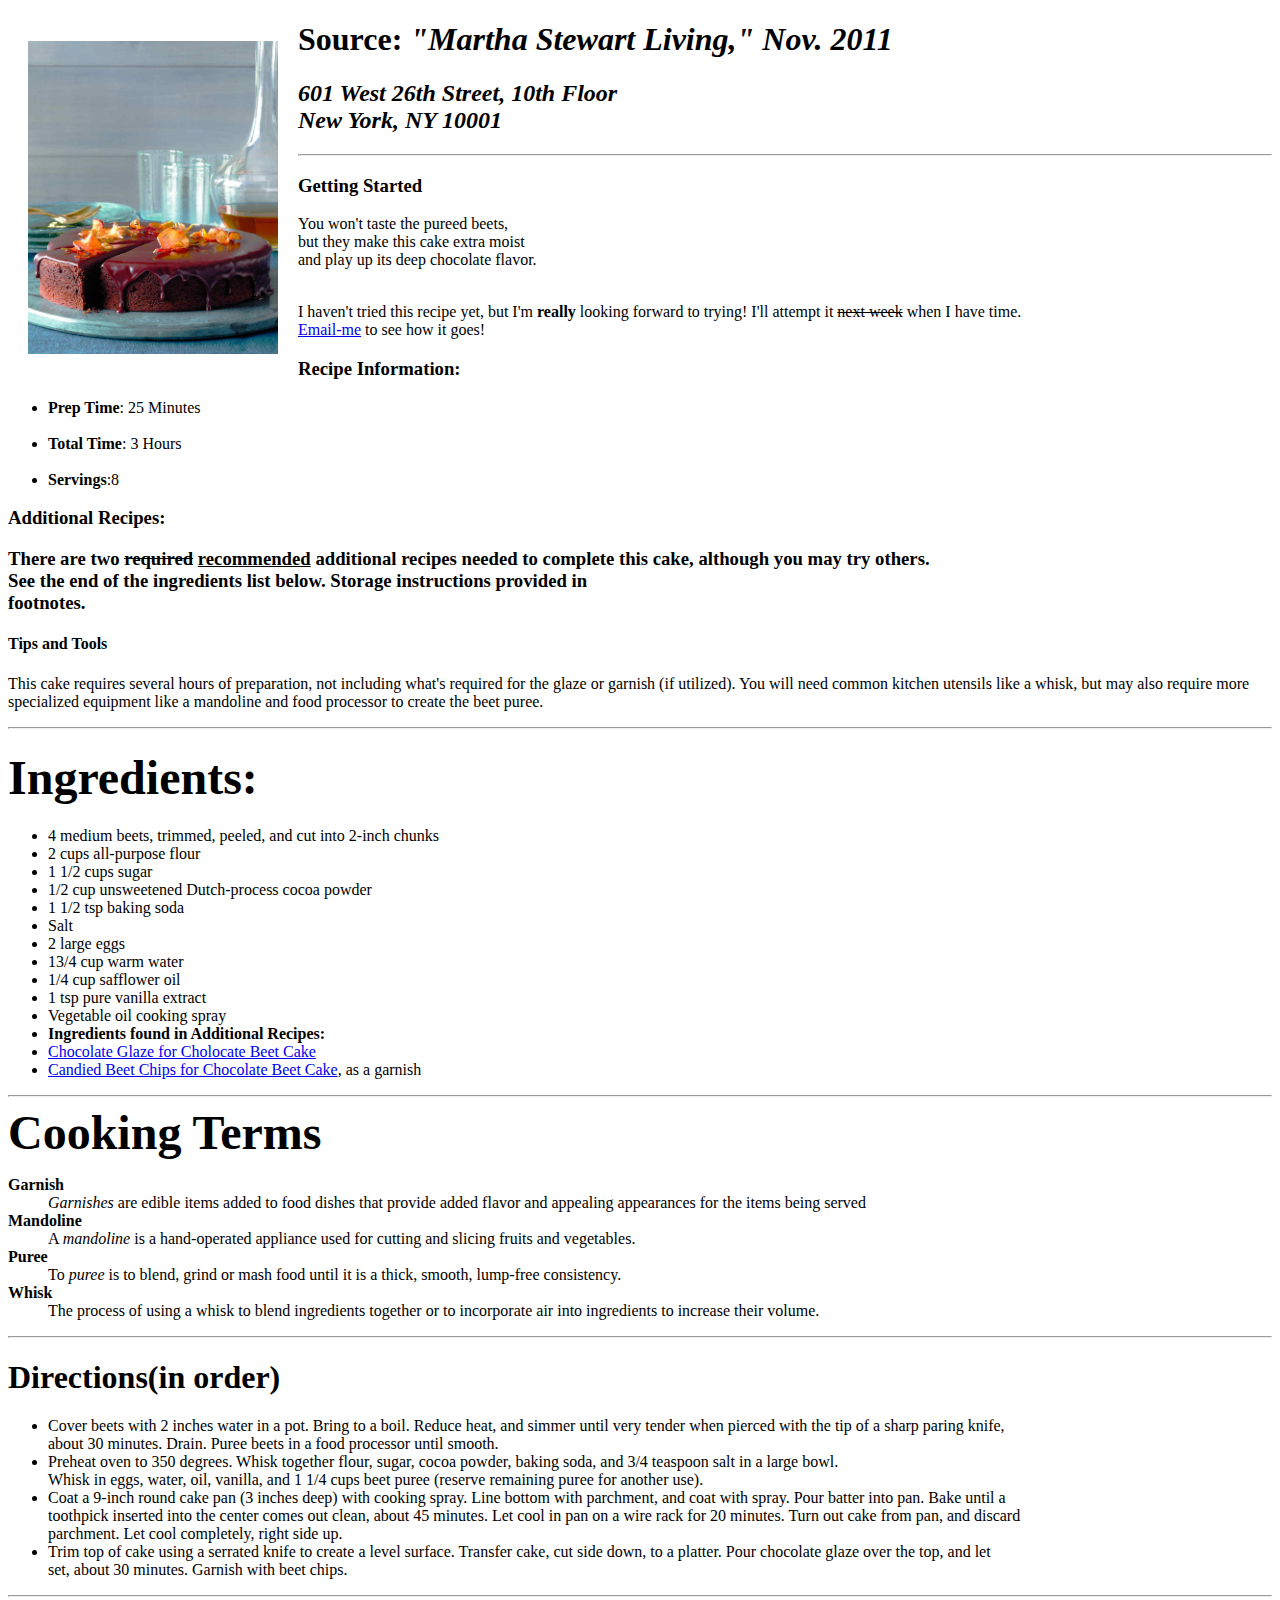
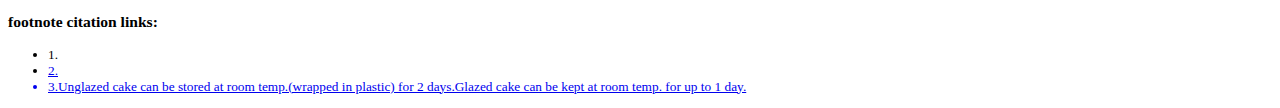
<file: assignment-3/index.html>
<!DOCTYPE html>
<html>
  <head>
    <meta charset="UTF-8">
    <title> Chocolate Beet Cake Glaze </title>
  </head>




   <img src="images/beetcake.jpeg" alt="Chocolate beet cake, ready to serve." style="width: 250px; float: left; margin: 20px">


    <h1> Source: <cite> "Martha Stewart Living," Nov. 2011</cite> </h1>
    <h2> <cite> <address> 601 West 26th Street, 10th Floor<br/>
              New York, NY 10001</cite> </address> </h2>
<hr>

  








    <h3> <b>Getting Started</b></h3> <blockquote>You won't taste the pureed beets,<br/>
      but they make this cake extra moist<br/>
       and play up its deep chocolate flavor.</blockquote> <br/>
     I haven't tried this recipe yet, but I'm <b>really</b> looking forward to trying! I'll attempt it <s>next week</s> when I have time.<br/>
     <a href="mailto:j.tash94@gmail.com">Email-me</a> to see how it goes!<h3>


     <h3><b>Recipe Information:</b></h3>

    <ul>
      <li> <b>Prep Time</b>: 25 Minutes</li> <br/>
      <li> <b>Total Time</b>: 3 Hours</li> <br/>
      <li> <b>Servings</b>:8 </h4></li>
    </ul>

    <h3><b>Additional Recipes:</b><h3>
  <p>There are two <del>required</del> <ins>recommended</ins> additional recipes needed to complete this cake, although you may try others.<br/> See the end of the ingredients list below. Storage instructions provided in<br/>
     footnotes.
    <h4><b>Tips and Tools</b></h4>
    <p>This cake requires several hours of preparation, not including what's required for the glaze or garnish (if utilized). You will need common kitchen utensils like a whisk, but may also require more <br/>
      specialized equipment like a mandoline and food processor to create the beet puree.</p>
<hr>
  
  <body>
    <h1> <font size="14">Ingredients:</b></font> </h1>
    <ul>
      <li>4 medium beets, trimmed, peeled, and cut into 2-inch chunks</>
        <li>2 cups all-purpose flour </li>
        <li>1 1/2 cups sugar</li>
        <li>1/2 cup unsweetened Dutch-process cocoa powder</li>
        <li>1 1/2 tsp baking soda</li>
        <li>Salt</li>
        <li>2 large eggs</li>
        <li>13/4 cup warm water</li>
        <li>1/4 cup safflower oil</li>
        <li>1 tsp pure vanilla extract</li>
        <li>Vegetable oil cooking spray</li>
        <li><b>Ingredients found in Additional Recipes:</b></li>
        <li> <a href="./pages/beetcake-glaze.html">Chocolate Glaze for Cholocate Beet Cake</a></li>
        <li> <a href="./pages/beetcake-garnish.html">Candied Beet Chips for Chocolate Beet Cake</a>, as a garnish</li>
                                                                                                                                           
        </ul>
                                                                                                                                            
      <hr>
<font size="14"><b>Cooking Terms</b></font>
      <p>
      <dl>
        <dt><b>Garnish</b></dt>
        
        <dd> <i>Garnishes</i> are edible items added to food dishes that provide added flavor and appealing appearances for the items being served</dd>
        
        <dt><b>Mandoline</b><dt>
        
        
        <dd> A <i>mandoline</i> is a hand-operated appliance used for cutting and slicing fruits and vegetables.</dd>
        
        <dt><b>Puree</b></dt>
        
        
        <dd>To <i>puree</i> is to blend, grind or mash food until it is a thick, smooth, lump-free consistency.</dd>
        
        <dt><b>Whisk</b></dt>
        
        
        <dd>The process of using a whisk to blend ingredients together or to incorporate air into ingredients to increase their volume.</dd>
      </dl>
      </p>
<hr>
<h1><b>Directions</b>(in order)</font></h1>
      <ul>
        <li>Cover beets with 2 inches water in a pot. Bring to a boil. Reduce heat, and simmer until very tender when pierced with the tip of a sharp paring knife,<br/> about 30 minutes. Drain. Puree beets in a food processor until smooth.</li>
        <li>Preheat oven to 350 degrees. Whisk together flour, sugar, cocoa powder, baking soda, and 3/4 teaspoon salt in a large bowl.<br/> Whisk in eggs, water, oil, vanilla, and 1 1/4 cups beet puree (reserve remaining puree for another use).</li>
        <li>Coat a 9-inch round cake pan (3 inches deep) with cooking spray. Line bottom with parchment, and coat with spray. Pour batter into pan. Bake until a <br/> toothpick inserted into the center comes out clean, about 45 minutes. Let cool in pan on a wire rack for 20 minutes. Turn out cake from pan, and discard<br/> parchment. Let cool completely, right side up.</li>
        <li>Trim top of cake using a serrated knife to create a level surface. Transfer cake, cut side down, to a platter. Pour chocolate glaze over the top, and let <br/> set, about 30 minutes. Garnish with beet chips.</li>
      </ul>
  <hr>
  </body>

  <footer>
    <sup><h3>footnote citation links:</h3>
      <ul>
    <li>1.<a href="http://www.marthastewart.com/857644/chocolate-beet-cake"/a> </li>
    <li>2.<a href="http://www.recipetips.com"/a> </li>
    <li>3.Unglazed cake can be stored at room temp.(wrapped in plastic) for 2 days.Glazed cake can be kept at room temp. for up to 1 day.</l>
    </ul> </sup>
  </footer>

</html>
</file>
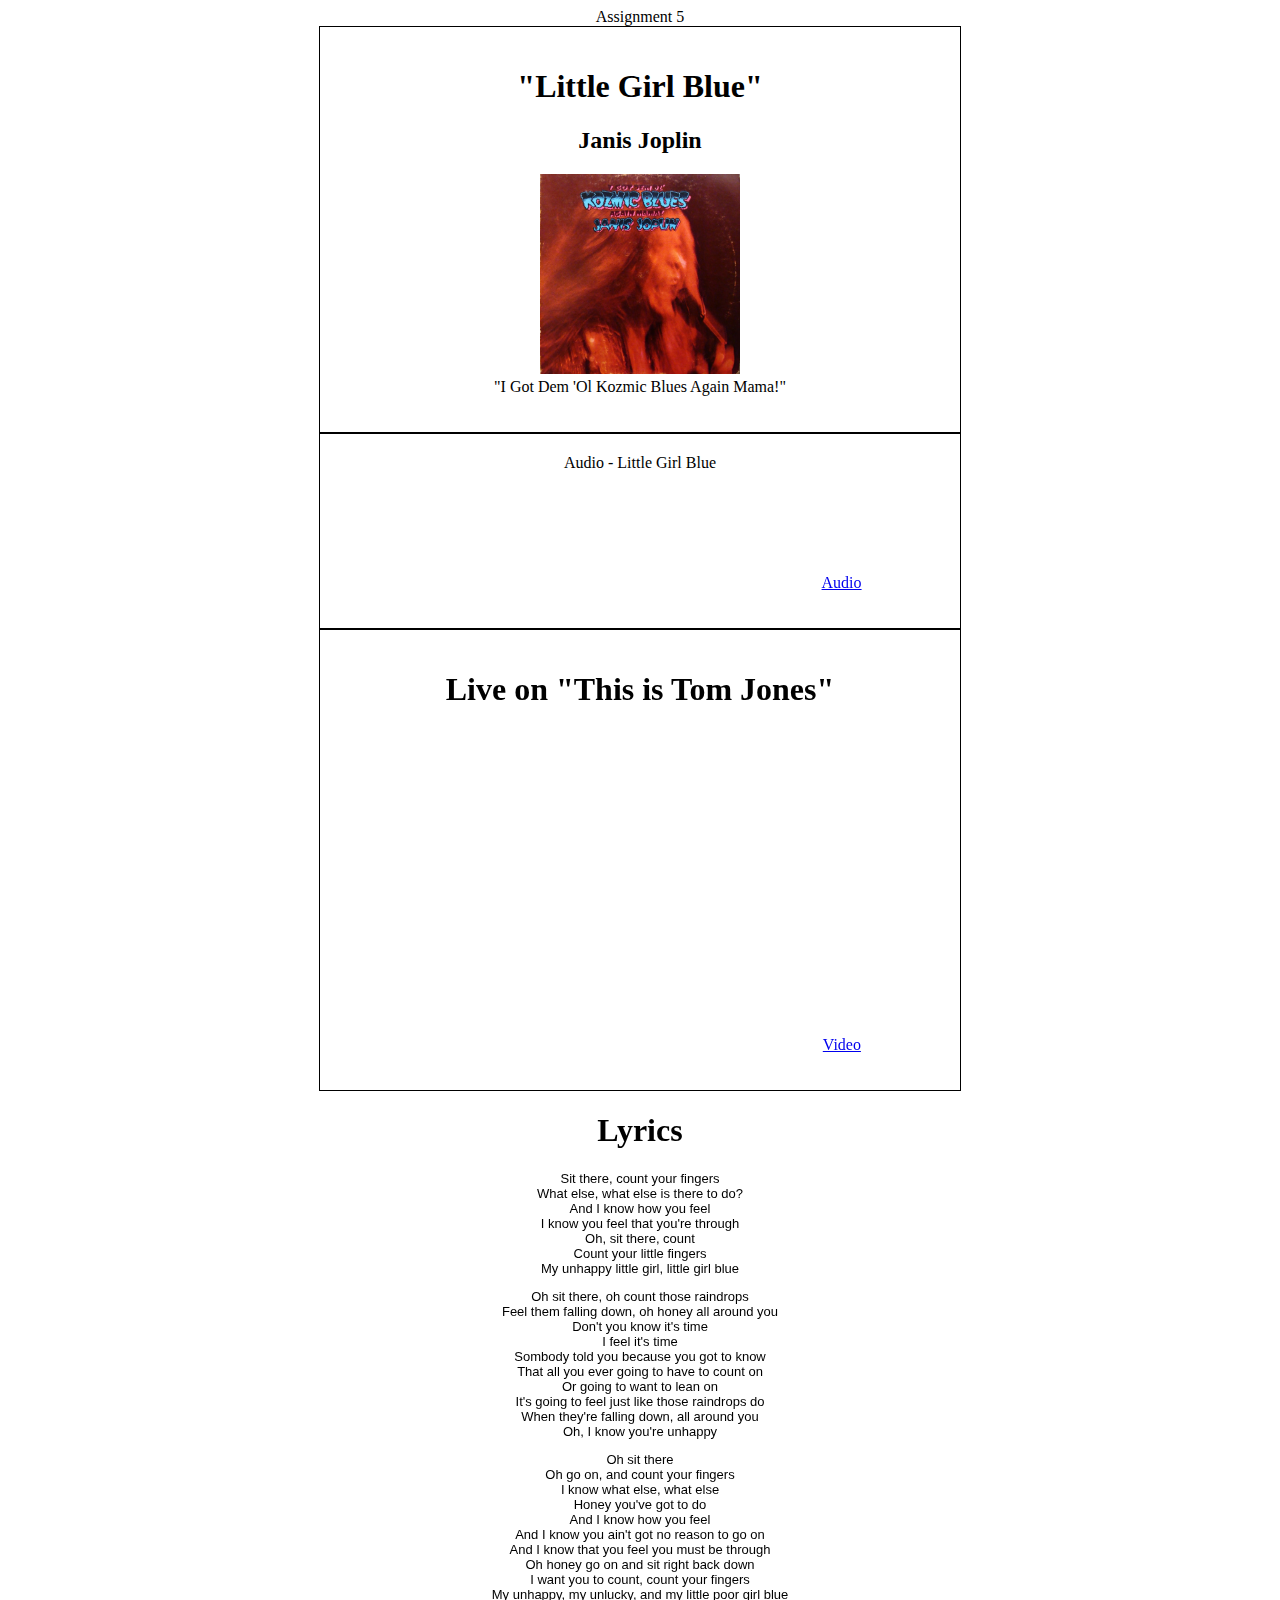
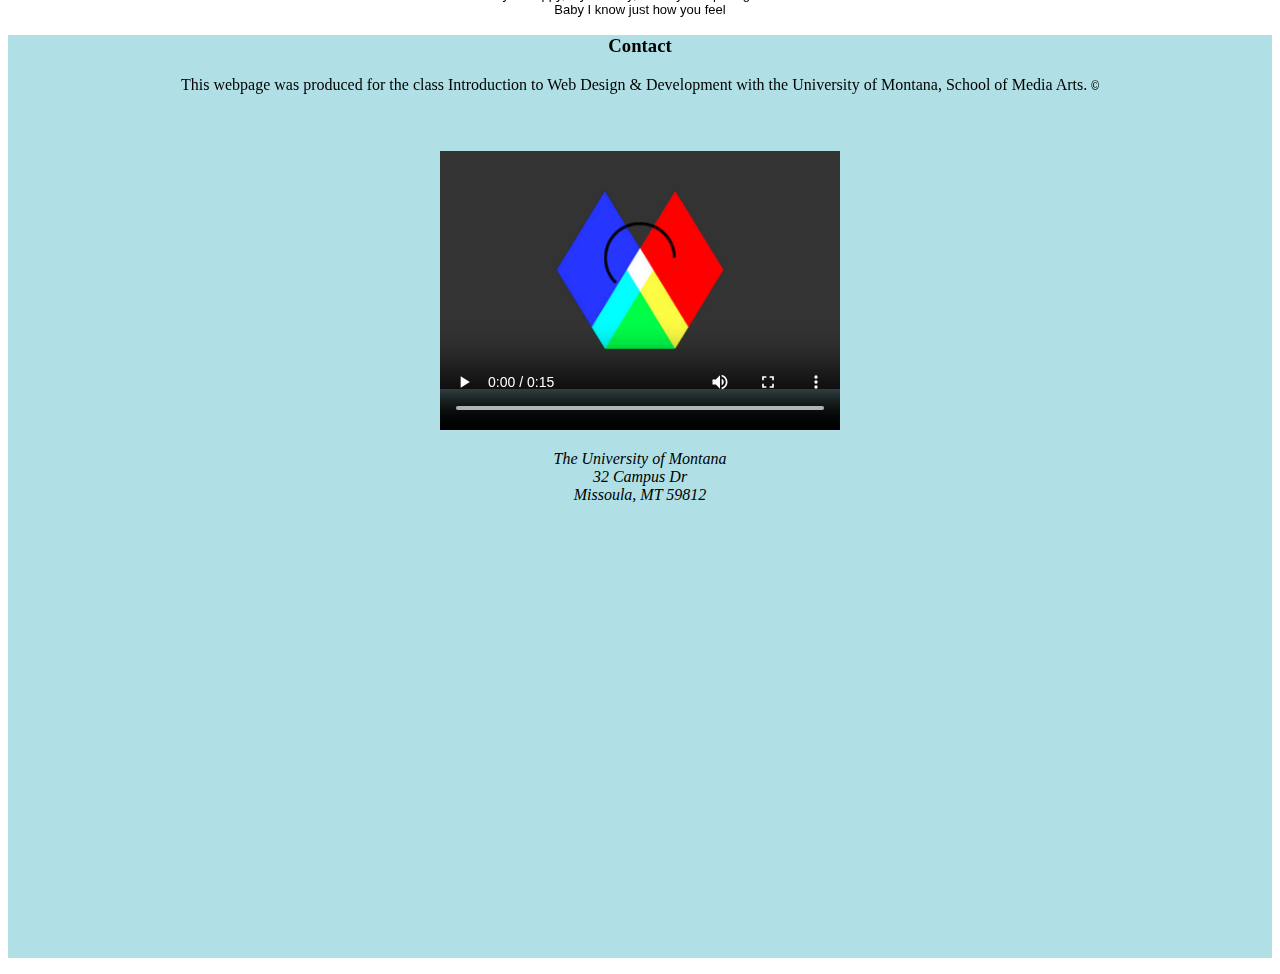
<file: assignment-5/index.html>
<!DOCTYPE html>
  <html>
    <head>

      <meta charset="UTF-8">
      <meta html lang="en-US">
      <meta name="assignment-5" content="video and mp3 of Janis Joplin performing Little Girl Blue.">
      <meta name="janis-joplin" content="jorie tash"
      <meta name="keywords" content="web development, university of montana, janis joplin, jorie tash">
      <meta name="viewport" content="width=device-width, initial-scale=1.0">
      <div id="assignment-5"
      <title> Assignment 5 </title>
    <style>
    body
    {
  text-align: center;
  }
.container {
  width: 600px;
  margin: auto;
  padding: 20px;
  border: 1px solid black;
}
.lyrics p, pre {
  font-family: arial;
  font-size: small;
}
.contact {
  background-color: powderblue;
}
</style>

</head>
  <div id="album-art"  class="container">
    <h1> "Little Girl Blue" </h1>
    <h2>Janis Joplin</h2>
    <figure>
    <img src="images/art.jpg" alt="album art" title="I Got Dem Ol' Kozmic Blues Again Mama!" width="200" height="200">
  <figcaption>"I Got Dem 'Ol Kozmic Blues Again Mama!"</figcaption>
</figure>
</div>


<div id="audio" class="container"
<h1>Audio - Little Girl Blue </h1>
<figure>
<iframe width="400" height="100" frameborder="no" src="https://w.soundcloud.com/player/?url=https%3A//api.soundcloud.com/tracks/6387710&color=%23ff5500&auto_play=false&hide_related=false&show_comments=true&show_user=true&show_reposts=false&show_teaser=true&visual=true"></iframe>
<a href="https://soundcloud.com/user7505589/janis-joplin-little-girl-blue-this-is-tom-jones-1969">Audio</a>
</figure>
</div>

<div id="video" class="container">
<h1>Live on "This is Tom Jones"</h1>
<figure>
<iframe width="400" height="320" src="https://www.youtube.com/embed/FVpDOIPx_sY" frameborder="0" allow="encrypted-media" preload controls></iframe>
<source src:"https://youtu.be/FVpDOIPx_sY"type="video/mp4"/>
<a href="https://youtu.be/FVpDOIPx_sY">Video</a>
</figure>
</div>

<div id="lyrics" class="lyrics">
<h1>Lyrics</h1>

  <p>
    Sit there, count your fingers <br>
      What else, what else is there to do? <br>
      And I know how you feel <br>
      I know you feel that you're through <br>
      Oh, sit there, count <br>
      Count your little fingers <br>
      My unhappy little girl, little girl blue <br>
    </p>
    <p>
      Oh sit there, oh count those raindrops <br>
      Feel them falling down, oh honey all around you <br>
      Don't you know it's time <br>
      I feel it's time <br>
      Sombody told you because you got to know <br>
      That all you ever going to have to count on <br>
      Or going to want to lean on <br>
      It's going to feel just like those raindrops do <br>
      When they're falling down, all around you <br>
      Oh, I know you're unhappy <br>
    </p>
    <p>
      Oh sit there <br>
      Oh go on, and count your fingers <br>
      I know what else, what else <br>
      Honey you've got to do <br>
      And I know how you feel <br>
      And I know you ain't got no reason to go on <br>
      And I know that you feel you must be through <br>
      Oh honey go on and sit right back down <br>
      I want you to count, count your fingers <br>
      My unhappy, my unlucky, and my little poor girl blue <br>
      Baby I know just how you feel <br>
    </p>
  </div>
  <div id="copyright" class="contact">
  <h3> Contact </h3>
  <p>
    This webpage was produced for the class Introduction to Web Design & Development with the University of Montana, School of Media Arts.
    <code>&copy;</code>
  </p>

<p>
<video src="media/mart-logo-animated.mp4" poster="media/mart-logo-poster.jpg" width="400" height="320" preload="auto" controls></video>
</p>
<p>

<address>

  The University of Montana<br />
  32 Campus Dr<br />
  Missoula, MT 59812

</address>
<iframe src="https://www.google.com/maps/embed?pb=!1m18!1m12!1m3!1d2728.243406194468!2d-113.98463028454239!3d46.8585821473422!2m3!1f0!2f0!3f0!3m2!1i1024!2i768!4f13.1!3m3!1m2!1s0x535dcc35aa02610f%3A0x9096ade0e7c7dbdc!2s32+Campus+Dr%2C+Missoula%2C+MT+59812!5e0!3m2!1sen!2sus!4v1520916774945" width="600" height="450" frameborder="0" style="border:0" allowfullscreen></iframe>
</p>
</div>
</html>
</file>
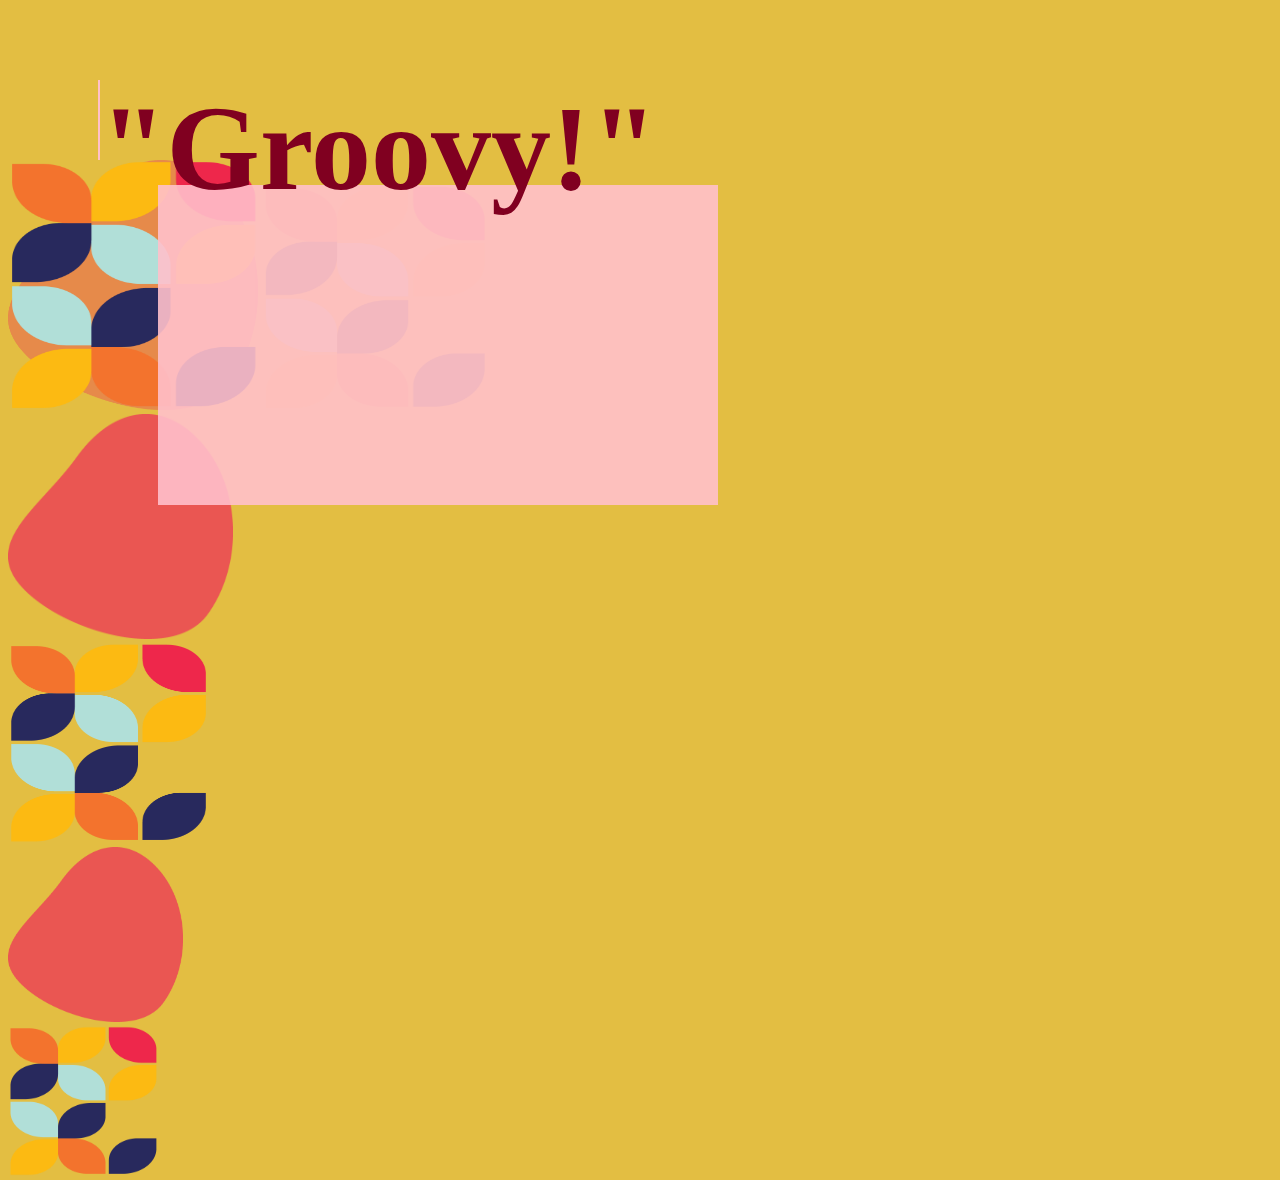
<file: assignment-6/index.html>
<!DOCTYPE html>
  <html>

  <head>

      <meta charset="UTF-8">
      <meta html lang="en-US">
      <title>The Visual 60s</title>
      <link rel="stylesheet" type="text/css"
    href="./css/style.css"/>

</head>

  <body>

  <div id="text" class="headline">
    <h1>"Groovy!"</h1>
  </div>

  <div id="images" class="container">
    <img src="images/60simage.png" title="Pattern" width="250" height="250">
    <img src="images/60simage2.png" title="abstract" width="225" height="225">
    <img src="images/60simagecopy.png" title="Pattern" width="200" height="200">
    <img src="images/60simage3.png" title="abstract" width="175" height="175">
   <img src="images/60simagecopy2.png" title="abstract" width="150" height="150">

</div>

  <div id="opposite" class="reversed">
    <img src="images/60simage4.png" title="abstract" width="250" height="250">
    <img src="images/60simagecopy2.png" title="abstract" width="225" height="225">



  </div>


  <div id="gif" class="frame">
  <iframe src="https://giphy.com/embed/jfzeTYiUOQALe" align="center" height: "300" width: "300" frameBorder="0" class="giphy-embed"</iframe>
</div>



  </body>

  </html>
</file>
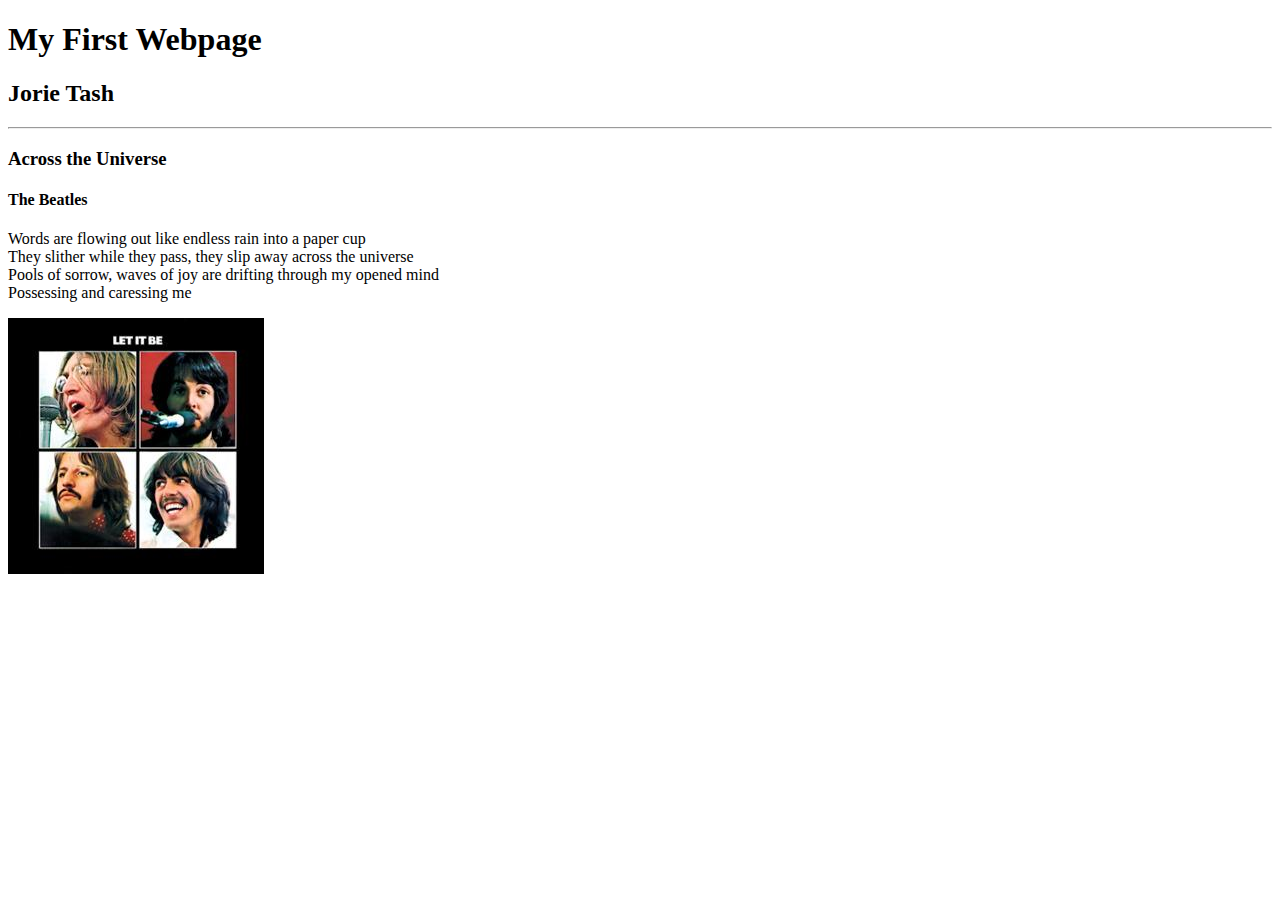
<file: Project 1/index.html>
<!DOCTYPE html>

<html>
  <head>
   
    <h1>My First Webpage<h1>

  </head>
<h2>Jorie Tash</h2>
  <hr>
<h3> Across the Universe</h3>
<h4> The Beatles </h4>
<body>

  <p>
    Words are flowing out like endless rain into a paper cup<br>
    They slither while they pass, they slip away across the universe<br>
    Pools of sorrow, waves of joy are drifting through my opened mind <br>
    Possessing and caressing me<br>
  </p>
<img src="images/letitbe.jpg"/>
</body>
</html>
</file>
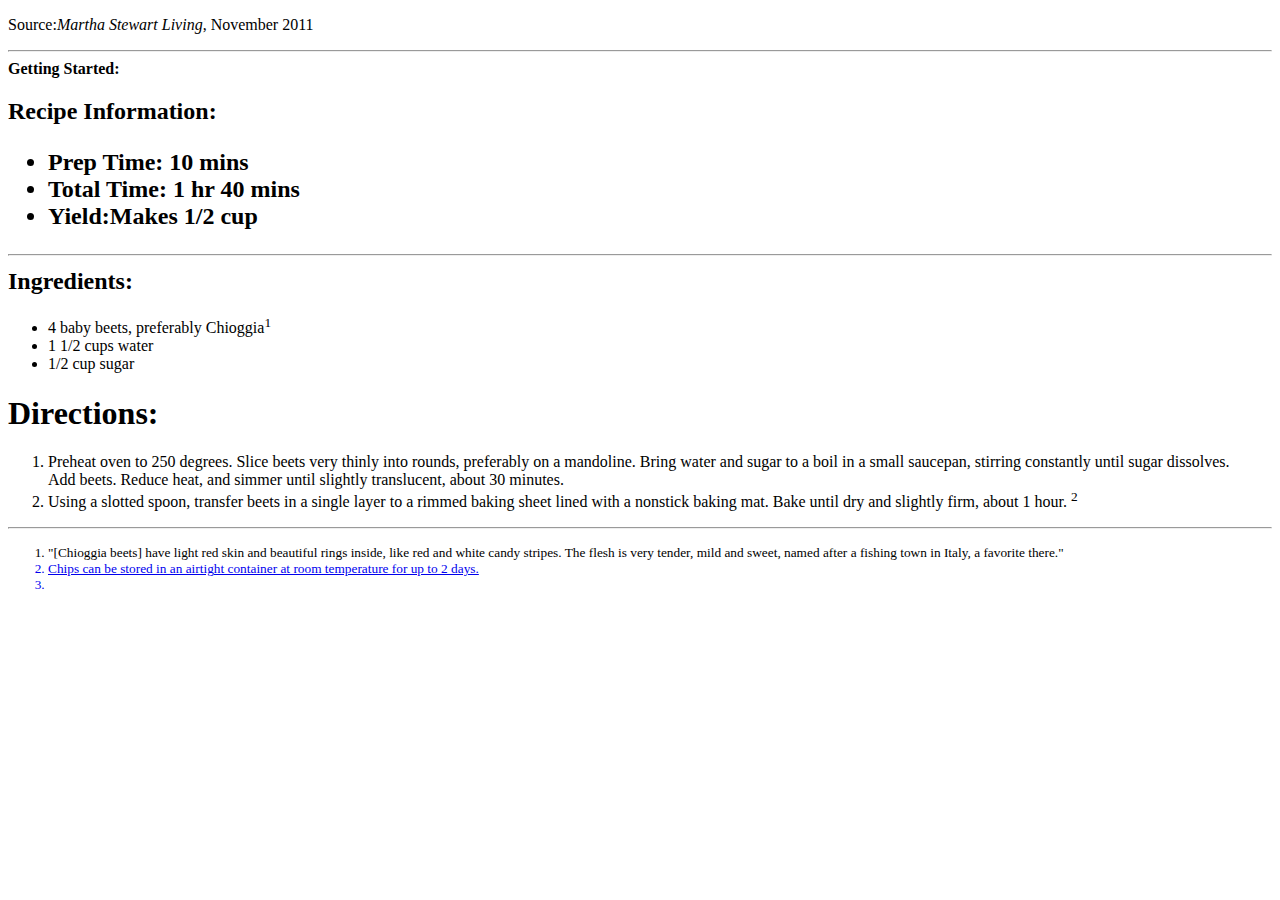
<file: assignment-3/pages/beetcake.garnish.html>
<!DOCTYPE html>
<html>
  <head>


      <meta charset="UTF-8">
      <title> Candied Beet Chips for <i><a href="../index.html"Chocolate Beet Cake</a></i> </title>
      <p>Source:<i>Martha Stewart Living</i>, November 2011</p>

  </head>
<hr>
  <body>
    <hi><b>Getting Started:</b>
    <h2><b>Recipe Information:</b>
      <ul>
        <li><b>Prep Time:</b> 10 mins</li>
        <li><b>Total Time:</b> 1 hr 40 mins</li>
        <li><b>Yield:</b>Makes 1/2 cup</li>
      </ul>
<hr>
    <hi><b>Ingredients:</b></h1>
      <ul>
        <li>4 baby beets, preferably Chioggia<sup>1</sup></li>
        <li>1 1/2 cups water</li>
        <li>1/2 cup sugar</li>
      </ul
<hr>
    <h1><b>Directions:</b></h1>
      <ol>
        <li>Preheat oven to 250 degrees. Slice beets very thinly into rounds, preferably on a mandoline. Bring water and sugar to a boil in a small saucepan, stirring constantly until sugar dissolves.<br/>
         Add beets. Reduce heat, and simmer until slightly translucent, about 30 minutes.</li>
        <li>Using a slotted spoon, transfer beets in a single layer to a rimmed baking sheet lined with a nonstick baking mat. Bake until dry and slightly firm, about 1 hour. <sup>2</sup></li>
      </ol>
    </body>
<hr>
<footer>
  <ol>
  <sub><li>"[Chioggia beets] have light red skin and beautiful rings inside, like red and white candy stripes. The flesh is very tender, mild and sweet, named after a fishing town in Italy, a favorite there."<a href="https://www.rareseeds.com/chioggia-bassano-beet/"/a> </li></sub>
  <sub><li>Chips can be stored in an airtight container at room temperature for up to 2 days.<li></li>
  </ol>
</footer>
</html>
</file>
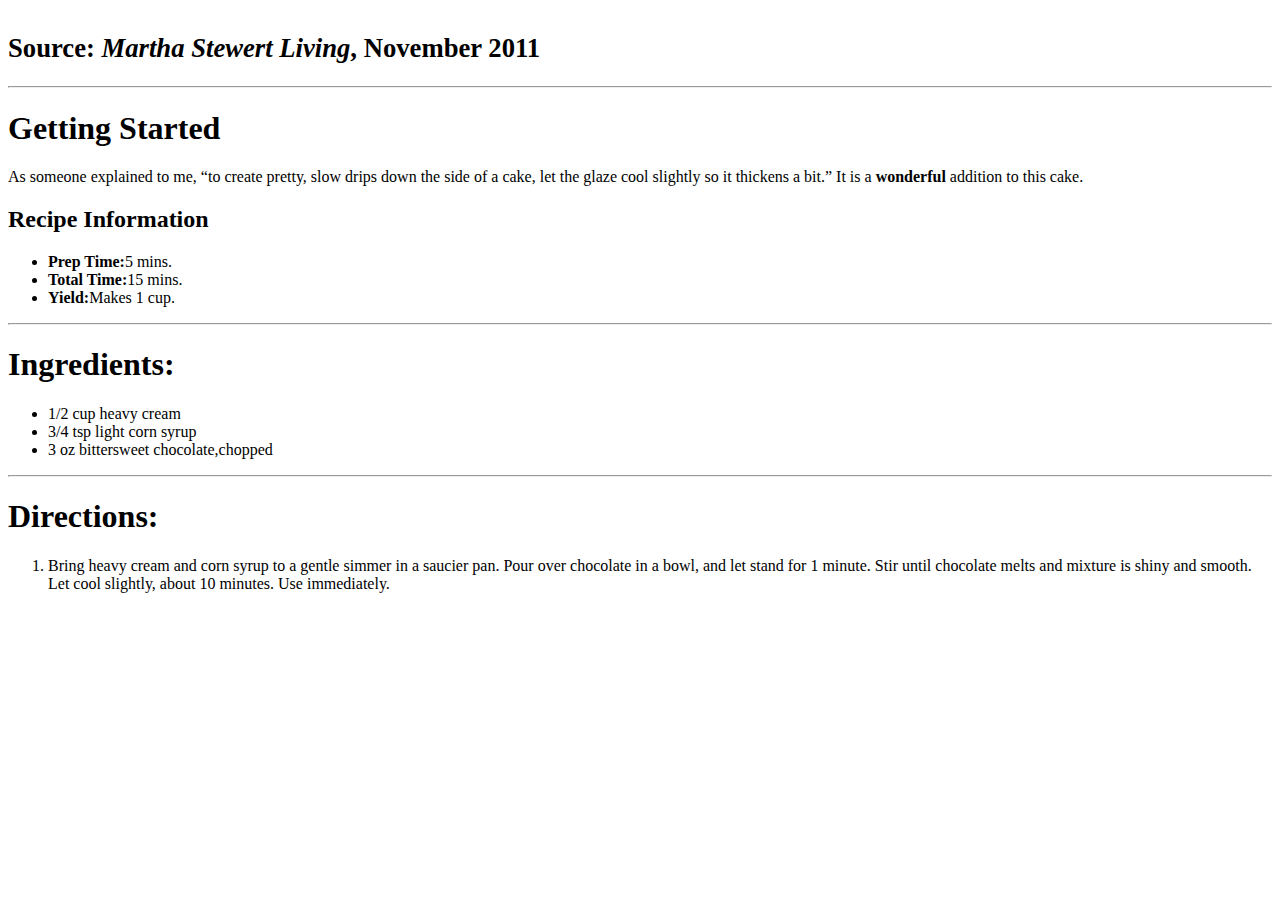
<file: assignment-3/pages/beetcake.glaze.html>
<!DOCTYPE html>
<html>
  <head>


    <meta charset="UTF-8">
  <title> Chocolate Glaze for <a href="index.html"/Chocolate Beet Cake/a> </title>
      <h1><sub>Source: <i>Martha Stewert Living</i>, November 2011</sub></h1>
<hr>
   <body>
    <h1><b>Getting Started</b></h1>
    <p>As someone explained to me, <q>to create pretty, slow drips down the side of a cake, let the glaze cool slightly so it thickens a bit.</q> It is a <b>wonderful</b> addition to this cake.</p>
    <h2><b>Recipe Information</b></h2>
     <ul>
       <li><b>Prep Time:</b>5 mins.</li>
       <li><b>Total Time:</b>15 mins.</li>
       <li><b>Yield:</b>Makes 1 cup.</li>
     </ul>
 <hr>
    <h1><b>Ingredients:</b></h1>
      <ul>
        <li>1/2 cup heavy cream</li>
        <li>3/4 tsp light corn syrup</li>
        <li>3 oz bittersweet chocolate,chopped</li>
      </ul>
 <hr>
    <h1><b>Directions:</b></h1>
    <ol>
      <li>Bring heavy cream and corn syrup to a gentle simmer in a saucier pan. Pour over chocolate in a bowl, and let stand for 1 minute. Stir until chocolate melts and mixture is shiny and smooth.<br/>
         Let cool slightly, about 10 minutes. Use immediately.</li>
    </ol>

<a href="../index.html/Back to Home </a>
</body>
</html>
</file>
<file: assignment-6/css/style.css>
body {
  background-color: rgb(227,190,66) !important;
  height: 800px !important;
  width: 800px !important;

}

     .headline {
      color:rgb(128,0,32);
      font-family: bellbottom.laser;
      font-size: 60px;
      height: 80px;
      margin-right: 100px;
      margin-left: 50px;
      margin-top: 80px;
      position: relative;
      z-index: 3;
      right: 5%;
      left: 5%;
      border-left: 2px solid rgb(255,192,203);

  }

    .container {

      height: 200px;
      width: 200px;
      margin-top: 0px;
      position: absolute;
      z-index: 1;


      }

      .reversed {
        opacity: .5;
        position: absolute;
        z-index: 1.5;
        height: 30px;
        width: 50%;
        margin-top: 0px;

      }
/* i've ruined everything */

      .frame {
        position: relative;
        height: 100px;
        margin-top: 25px;
        margin-right: 100px;
        margin-left: 100px;
        background-color: rgb(255,192,203);
        left: 50px;
        right: 50px;
        width: 70%;
        height: 40%;
        z-index: 2;

        opacity: .9;
      }
</file>
